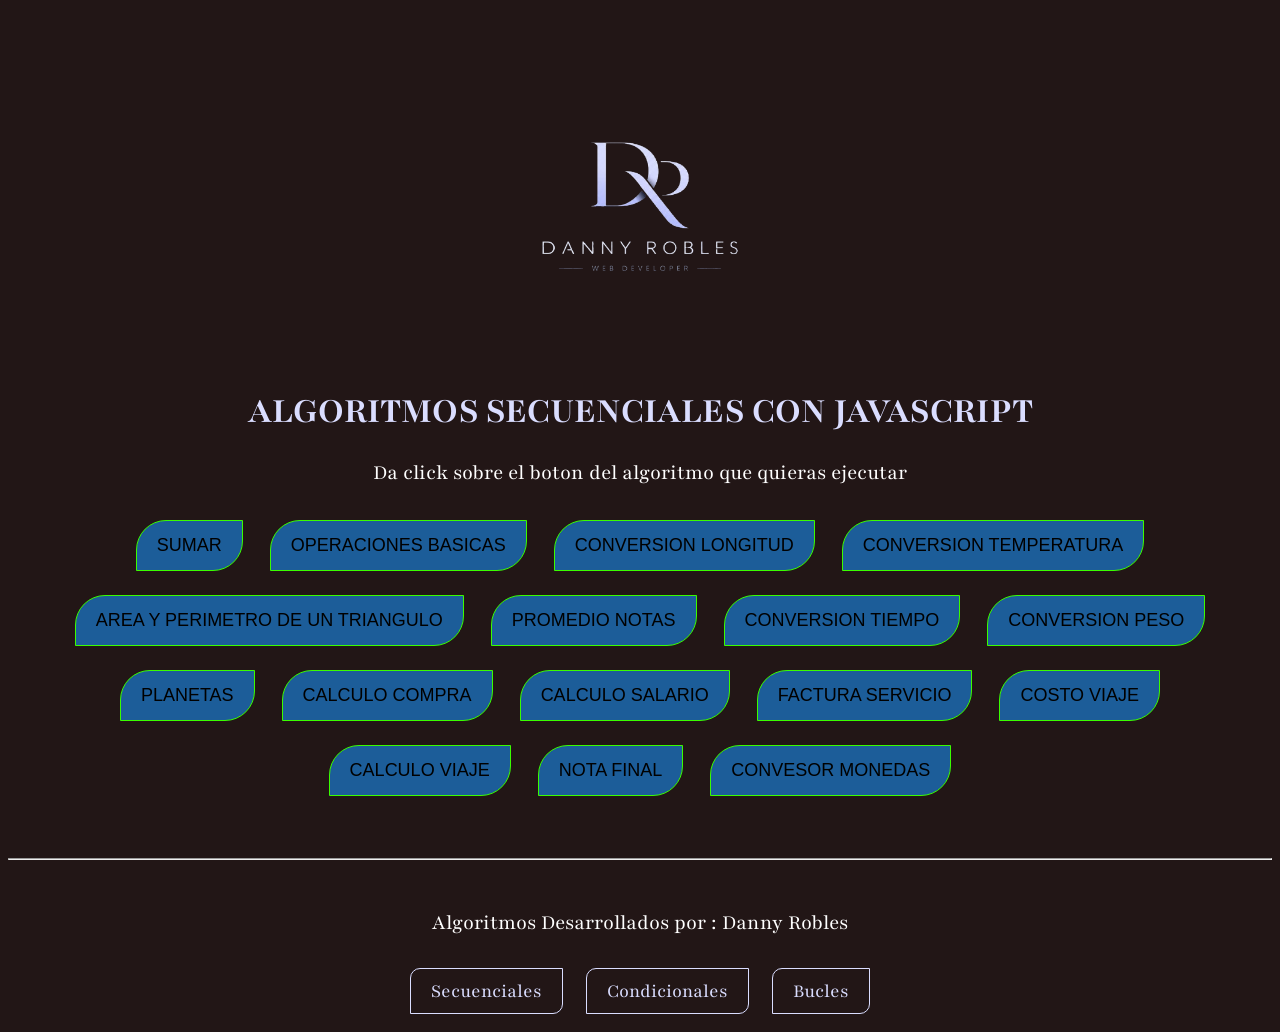
<file: index.html>
<!DOCTYPE html>
<html lang="es">
<head>
    <meta charset="UTF-8">
    <meta name="viewport" content="width=device-width, initial-scale=1.0">
    <title>Algortimos Secuenciales</title>
    <link rel="stylesheet" href="styles.css">
    
</head>
<body>
    <img src="logo-Danny.png" alt="">
    <h1>ALGORITMOS SECUENCIALES CON JAVASCRIPT</h1>
    <p>Da click sobre el boton del algoritmo que quieras ejecutar</p>
    <button onclick="sumar()">SUMAR</button>
    <button onclick="operacionesBasicas()">OPERACIONES BASICAS</button>
    <button onclick="ConversionLongitud()">CONVERSION LONGITUD</button>
    <button onclick="ConversionTemperatura()">CONVERSION TEMPERATURA</button>
    <button onclick="AreaPerimetro()">AREA  Y PERIMETRO DE UN  TRIANGULO</button>
    <button onclick="Promedio()">PROMEDIO NOTAS</button>
    <button onclick="ConversionTiempo()">CONVERSION TIEMPO</button>
    <button onclick="Peso()">CONVERSION PESO</button>
    <button onclick="ConversionPlanetas()">PLANETAS</button>
    <button onclick="CalculoCompra()">CALCULO COMPRA</button>
    <button onclick="CalculoSalario()">CALCULO SALARIO</button>
    <button onclick="FacturaServicio()">FACTURA SERVICIO</button>
    <button onclick="CostoViaje()">COSTO VIAJE</button>
    <button onclick="CalculoViaje()">CALCULO VIAJE</button>
    <button onclick="SistemaNotas()">NOTA FINAL</button>
    <button onclick="ConversorMonedas()">CONVESOR MONEDAS</button>

    <hr>

    <p>Algoritmos Desarrollados por : <span>Danny Robles</span></p>
    <a href="index.html">Secuenciales</a>
    <a href="Condicionales.html">Condicionales</a>
    <a href="Bucles.html">Bucles</a>

    <script src="main.js"></script>
</body>
</html>
</file>
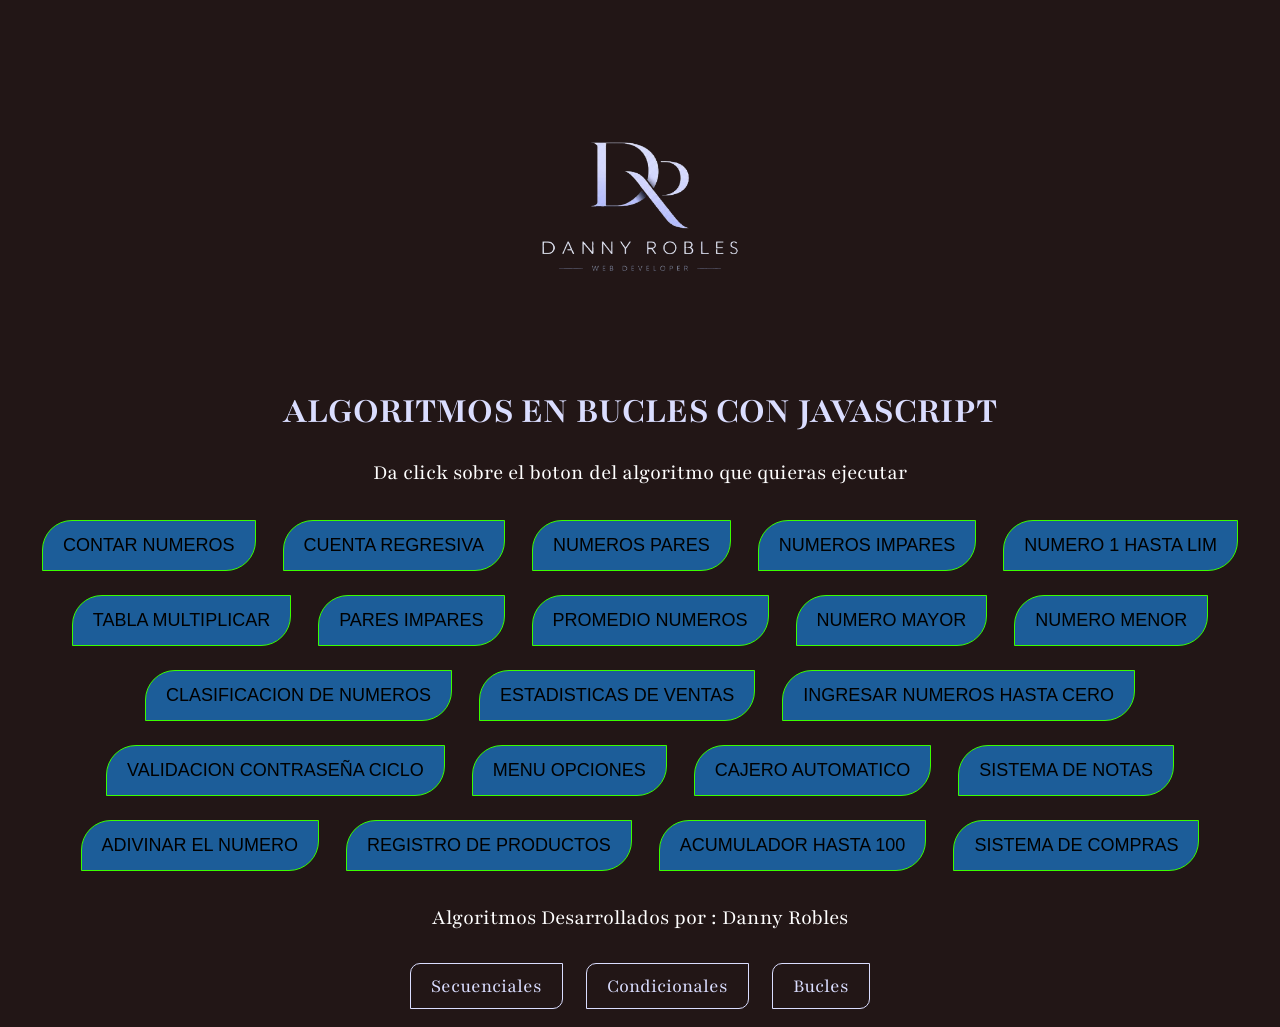
<file: Bucles.html>
<!DOCTYPE html>
<html lang="en">
<head>
    <meta charset="UTF-8">
    <meta name="viewport" content="width=device-width, initial-scale=1.0">
    <title>Algoritmos Bucles</title>
    <script src="main.js"></script> 
    <link rel="stylesheet" href="styles.css">
</head>
<body>
    <img src="logo-Danny.png" alt="">
    <h1>ALGORITMOS EN BUCLES CON JAVASCRIPT</h1>
    <p>Da click sobre el boton del algoritmo que quieras ejecutar</p>
    <button onclick="ContarNumeros()">CONTAR NUMEROS</button>
    <button onclick="CuentaRegresiva()">CUENTA REGRESIVA</button>
    <button onclick="NumerosPares()">NUMEROS PARES</button>
    <button onclick="NumerosImpares()">NUMEROS IMPARES</button>
    <button onclick="SumaNumeros()">NUMERO 1 HASTA LIM</button>
    <button onclick="TablaMultiplicar()">TABLA MULTIPLICAR</button>
    <button onclick="ContarParesImpares()">PARES IMPARES</button>
    <button onclick="PromedioNumeros()">PROMEDIO NUMEROS</button>
    <button onclick="NumeroMayor()">NUMERO MAYOR</button>
    <button onclick="NumeroMenor()">NUMERO MENOR</button>
    <button onclick="ClasificacionNumeros()">CLASIFICACION DE NUMEROS</button>
    <button onclick="EstadisticasVentas()">ESTADISTICAS DE VENTAS</button>
    <button onclick="IngresarHastaCero()">INGRESAR NUMEROS HASTA CERO</button>
    <button onclick="ContraseñaBucle()">VALIDACION CONTRASEÑA CICLO</button>
    <button onclick="MenuOpciones()">MENU OPCIONES</button>
    <button onclick="CajeroAutomatico()">CAJERO AUTOMATICO</button>
    <button onclick="NotasGrupo()">SISTEMA DE NOTAS</button>
    <button onclick="AdivinarNumero()">ADIVINAR EL NUMERO</button>
    <button onclick="RegistroProductos()">REGISTRO DE PRODUCTOS</button>
    <button onclick="AcumuladorCien()">ACUMULADOR HASTA 100</button>
    <button onclick="SistemaCompras()">SISTEMA DE COMPRAS</button>

     <p>Algoritmos Desarrollados por : <span>Danny Robles</span></p>
    <a href="index.html">Secuenciales</a>
    <a href="Condicionales.html">Condicionales</a>
    <a href="Bucles.html">Bucles</a>

    
</body>
</html>
</file>
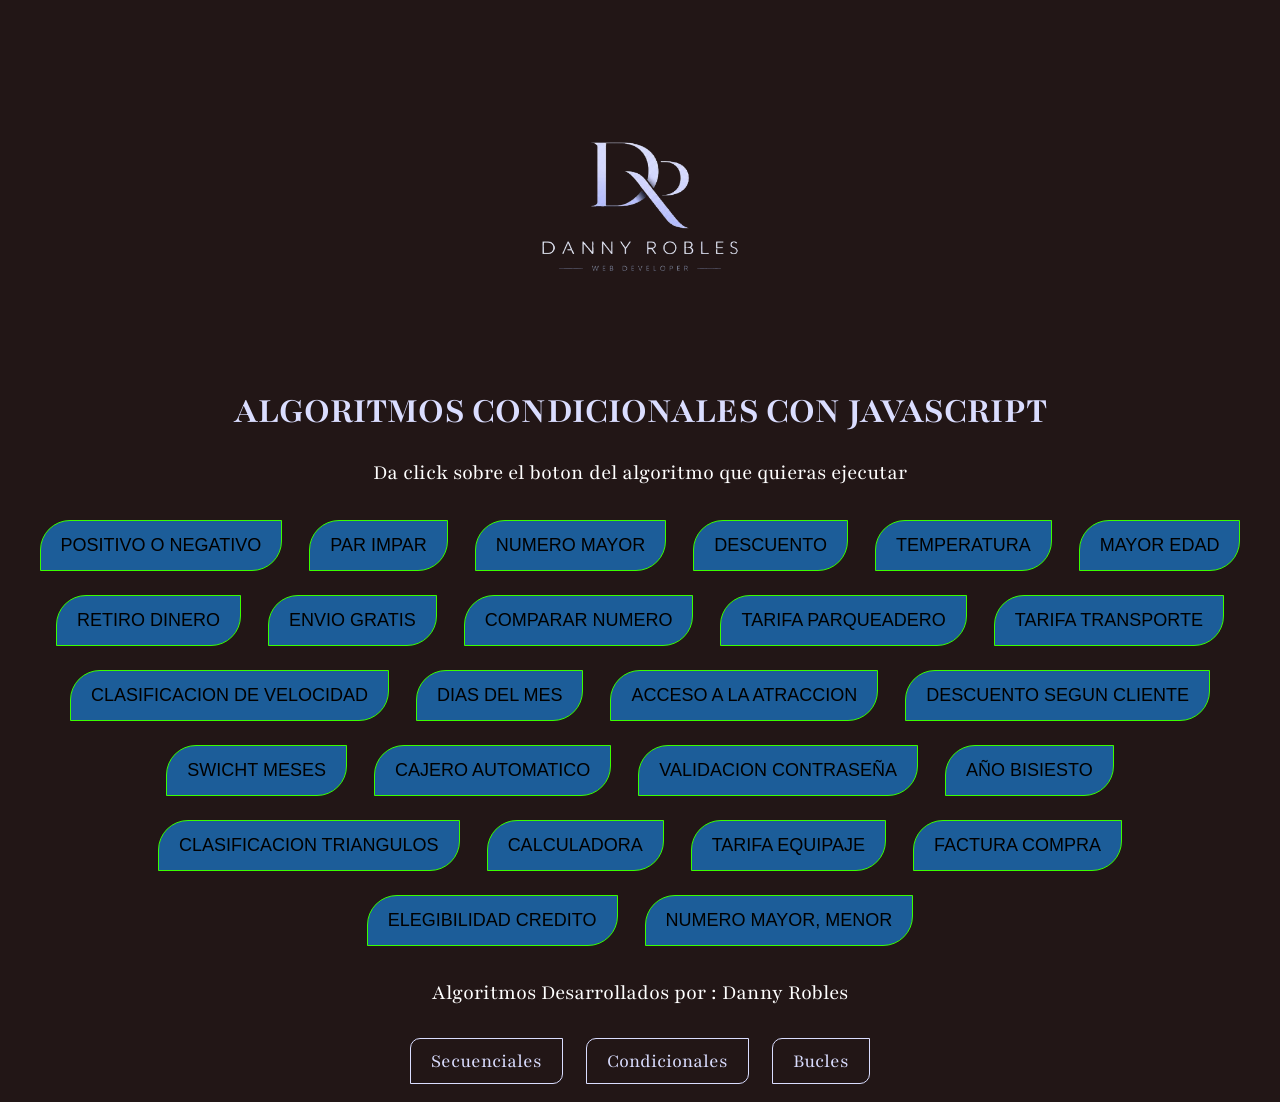
<file: Condicionales.html>
<!DOCTYPE html>
<html lang="en">

<head>
    <meta charset="UTF-8">
    <meta name="viewport" content="width=device-width, initial-scale=1.0">
    <title>Algoritmos Condicionales</title>
    <script src="main.js"></script>
    <link rel="stylesheet" href="styles.css">
</head>

<body>
    <img src="logo-Danny.png" alt="">
    <h1>ALGORITMOS CONDICIONALES CON JAVASCRIPT</h1>
    <p>Da click sobre el boton del algoritmo que quieras ejecutar</p>
    <button onclick="PositivoNegativo()">POSITIVO O NEGATIVO</button>
    <button onclick="ParImpar()">PAR IMPAR</button>
    <button onclick="Mayor()">NUMERO MAYOR</button>
    <button onclick="Descuento()">DESCUENTO</button>
    <button onclick="Temperatura()">TEMPERATURA</button>
    <button onclick="MayorEdad()">MAYOR EDAD</button>
    <button onclick="RetiroDinero()">RETIRO DINERO</button>
    <button onclick="EnvioGratis()">ENVIO GRATIS</button>
    <button onclick="CompararNumeros()">COMPARAR NUMERO</button>
    <button onclick="TarifaParqueadero()">TARIFA PARQUEADERO</button>
    <button onclick="TarifaEdad()">TARIFA TRANSPORTE</button>
    <button onclick="ClasificacionVelo()">CLASIFICACION DE VELOCIDAD</button>
    <button onclick="DiasMes()">DIAS DEL MES</button>
    <button onclick="AccesoAtraccion()">ACCESO A LA ATRACCION</button>
    <button onclick="DescuentoCliente()">DESCUENTO SEGUN CLIENTE</button>
    <button onclick="switcMes()">SWICHT MESES</button>
    <button onclick="CajeroAutomatico()">CAJERO AUTOMATICO</button>
    <button onclick="ValidacionContra()">VALIDACION CONTRASEÑA</button>
    <button onclick="AñoBisiesto()">AÑO BISIESTO</button>
    <button onclick="ClasificarTriangulo()">CLASIFICACION TRIANGULOS</button>
    <button onclick="Calculadora()">CALCULADORA</button>
    <button onclick="TarifaEquipaje()">TARIFA EQUIPAJE</button>
    <button onclick="FacturaCompra()">FACTURA COMPRA</button>
    <button onclick="RiesgoCredito()">ELEGIBILIDAD CREDITO</button>
    <button onclick="MayorMenorTres()">NUMERO MAYOR, MENOR</button>

    <p>Algoritmos Desarrollados por : <span>Danny Robles</span></p>
    <a href="index.html">Secuenciales</a>
    <a href="Condicionales.html">Condicionales</a>
    <a href="Bucles.html">Bucles</a>

</body>

</html>
</file>
<file: styles.css>
@import url('https://fonts.googleapis.com/css2?family=Playfair:ital,opsz,wght@0,5..1200,300..900;1,5..1200,300..900&display=swap');



body{
    text-align: center;
    padding-top: 50px;
    background: #221616;
    font-family: "Playfair", serif;
}

h1{
    color: #daddff;
    font-size: 38px;    
}

p{
    color: #ffffff;
    font-size: 22px;
}

button{
    padding: 14px 20px;
    margin: 12px;
    background: #1C5D99;
    font-size: 18px;
    border-radius: 30px 0px 30px 0;
    border: 1px solid #3bfd00;
    cursor: pointer;
    transition: 0.5s;
}

button:hover{
    background: transparent;
    color: #1C5D99;
    border-radius: 0 30px 0 30px;
    transform: scale(0.9);
}

img{
    width: 300px;
}

a{
    text-decoration: none;
    color: #daddff;
    font-size: 20px;
    background: transparent;
    border: 1px solid #daddff;
    display: inline-block;
    padding: 10px 20px;
    margin: 10px;
    border-radius: 10px 0 10px 0;
}

hr{
    margin: 50px 0;
}
</file>
